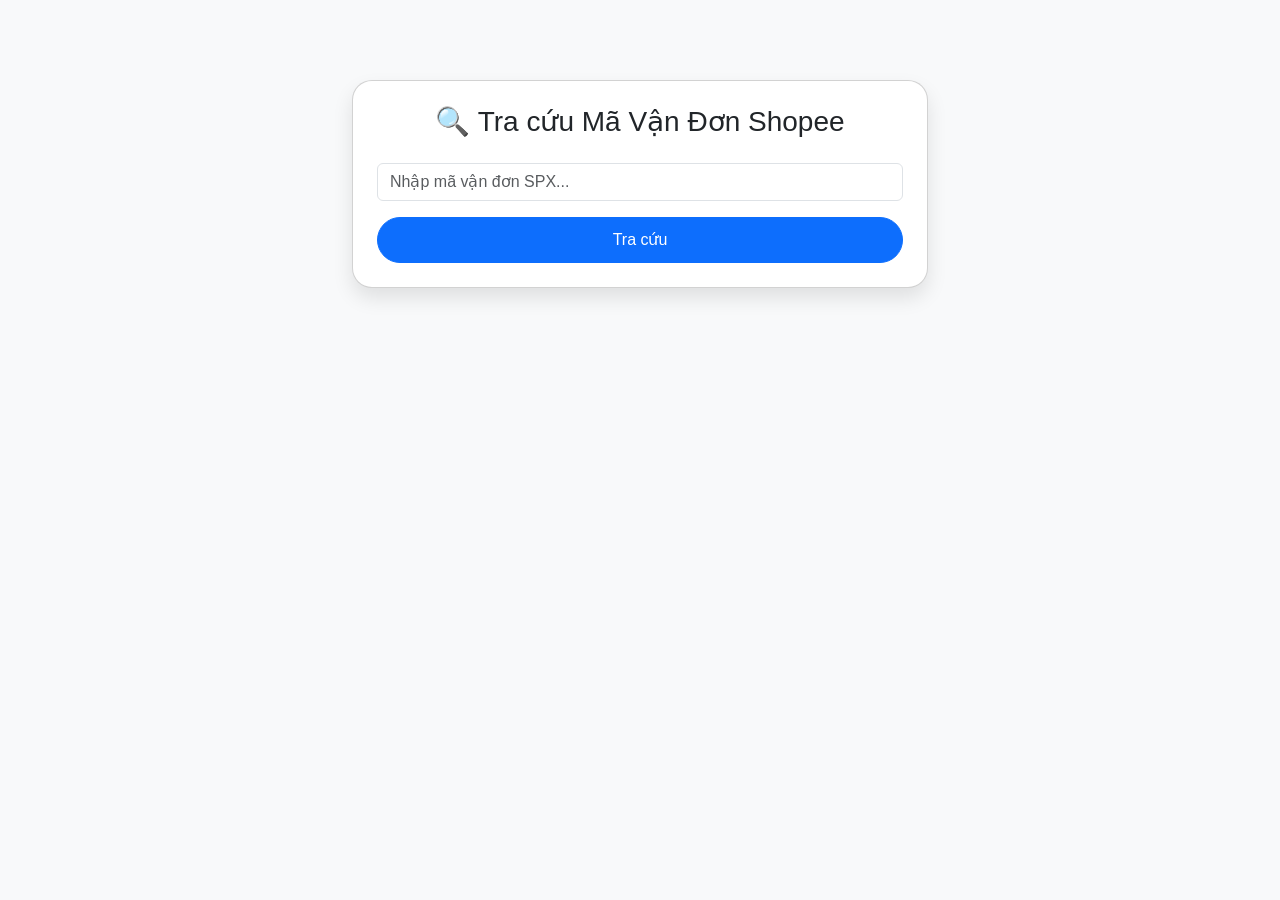
<file: index.html>
<!DOCTYPE html>
<html lang="vi">
<head>
  <meta charset="UTF-8" />
  <meta name="viewport" content="width=device-width, initial-scale=1.0" />
  <title>Tra cứu Mã Vận Đơn Shopee</title>
  <link href="https://cdn.jsdelivr.net/npm/bootstrap@5.3.0/dist/css/bootstrap.min.css" rel="stylesheet" />
  <style>
    body {
      background: #f8f9fa;
      font-family: 'Segoe UI', sans-serif;
    }
    .container {
      max-width: 600px;
      margin-top: 80px;
    }
    .card {
      border-radius: 20px;
      box-shadow: 0 10px 20px rgba(0,0,0,0.1);
    }
    .btn-primary {
      border-radius: 30px;
      padding: 10px 25px;
    }
    .tracking-result {
      background: #e9f7ef;
      padding: 20px;
      border-radius: 15px;
      margin-top: 20px;
      max-height: 400px;
      overflow-y: auto;
    }
    .timeline-item {
      margin-bottom: 15px;
      padding-bottom: 10px;
      border-bottom: 1px solid #ccc;
    }
  </style>
</head>
<body>
  <div class="container">
    <div class="card p-4">
      <h3 class="text-center mb-4">🔍 Tra cứu Mã Vận Đơn Shopee</h3>
      <div class="mb-3">
        <input type="text" id="trackingCode" class="form-control" placeholder="Nhập mã vận đơn SPX..." />
      </div>
      <div class="d-grid">
        <button class="btn btn-primary" onclick="trackOrder()">Tra cứu</button>
      </div>
      <div id="result" class="tracking-result mt-4 d-none"></div>
    </div>
  </div>

  <script>
  async function trackOrder() {
    const code = document.getElementById("trackingCode").value.trim();
    const resultDiv = document.getElementById("result");
    resultDiv.classList.add("d-none");
    resultDiv.innerHTML = "";

    if (!code) {
      resultDiv.innerHTML = "<span class='text-danger'>Vui lòng nhập mã vận đơn.</span>";
      resultDiv.classList.remove("d-none");
      return;
    }

    resultDiv.innerHTML = "Đang tra cứu...";
    resultDiv.classList.remove("d-none");

    try {
      // GỌI API CỦA CHÍNH MÌNH THAY VÌ SPX
      const res = await fetch(`/track?spx_tn=${code}`);
      const json = await res.json();

      if (json.retcode !== 0 || !json.data?.sls_tracking_info?.records?.length) {
        throw new Error("Không có dữ liệu phù hợp.");
      }

      const records = json.data.sls_tracking_info.records;
      let html = '<h5>📦 Trạng thái đơn hàng:</h5>';

      records.reverse().forEach(r => {
        const time = new Date(r.actual_time * 1000).toLocaleString("vi-VN");
        html += `
          <div class="timeline-item">
            <strong>${r.buyer_description || r.description}</strong><br />
            <small>${time}</small><br />
            ${r.current_location?.location_name ? `<em>Địa điểm: ${r.current_location.location_name}</em>` : ''}
          </div>
        `;
      });

      resultDiv.innerHTML = html;
    } catch (error) {
      console.error(error);
      resultDiv.innerHTML = "<span class='text-danger'>Không thể tra cứu lúc này. Vui lòng kiểm tra lại mã hoặc thử lại sau.</span>";
    }
  }
</script>
</body>
</html>
</file>
